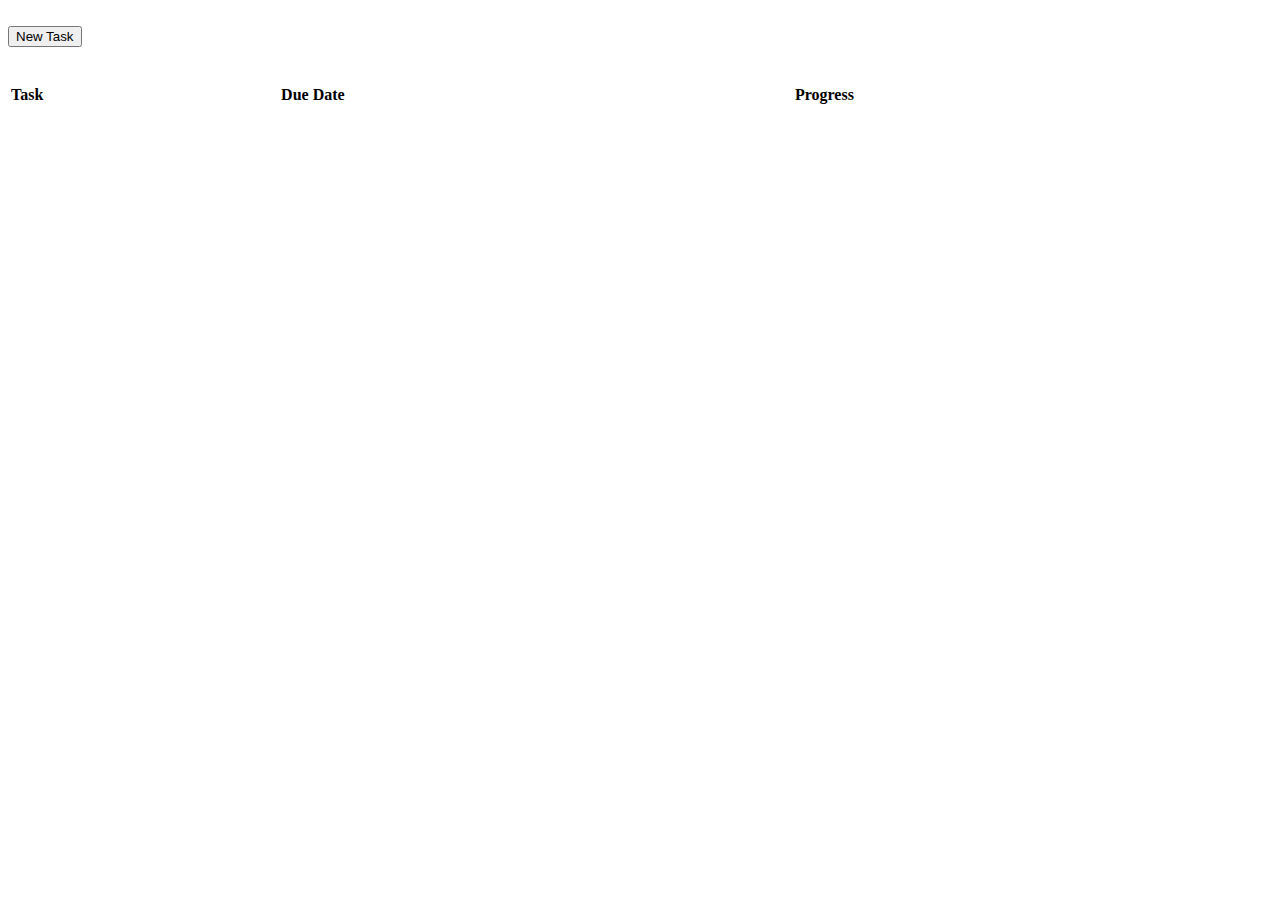
<file: src/app/app.component.html>
<body>
        <div style="text-align:center;"></div>
        <br>
        <button id="newtask" (click)="newTask()">New Task</button>
        <br><br><br>
        <table style="width:100%">
            <tr class="toprow">
                <td>
                    <b>Task</b>
                </td>
                <td>
                    <b>Due Date</b>
                </td>
                <td>
                    <b>Progress</b>
                </td>
            </tr>
            <tr class="itemrow" app-task-row *ngFor="let task of user.tasks" [task]="task"></tr>
          </table>
    </body>

<router-outlet></router-outlet>
</file>
